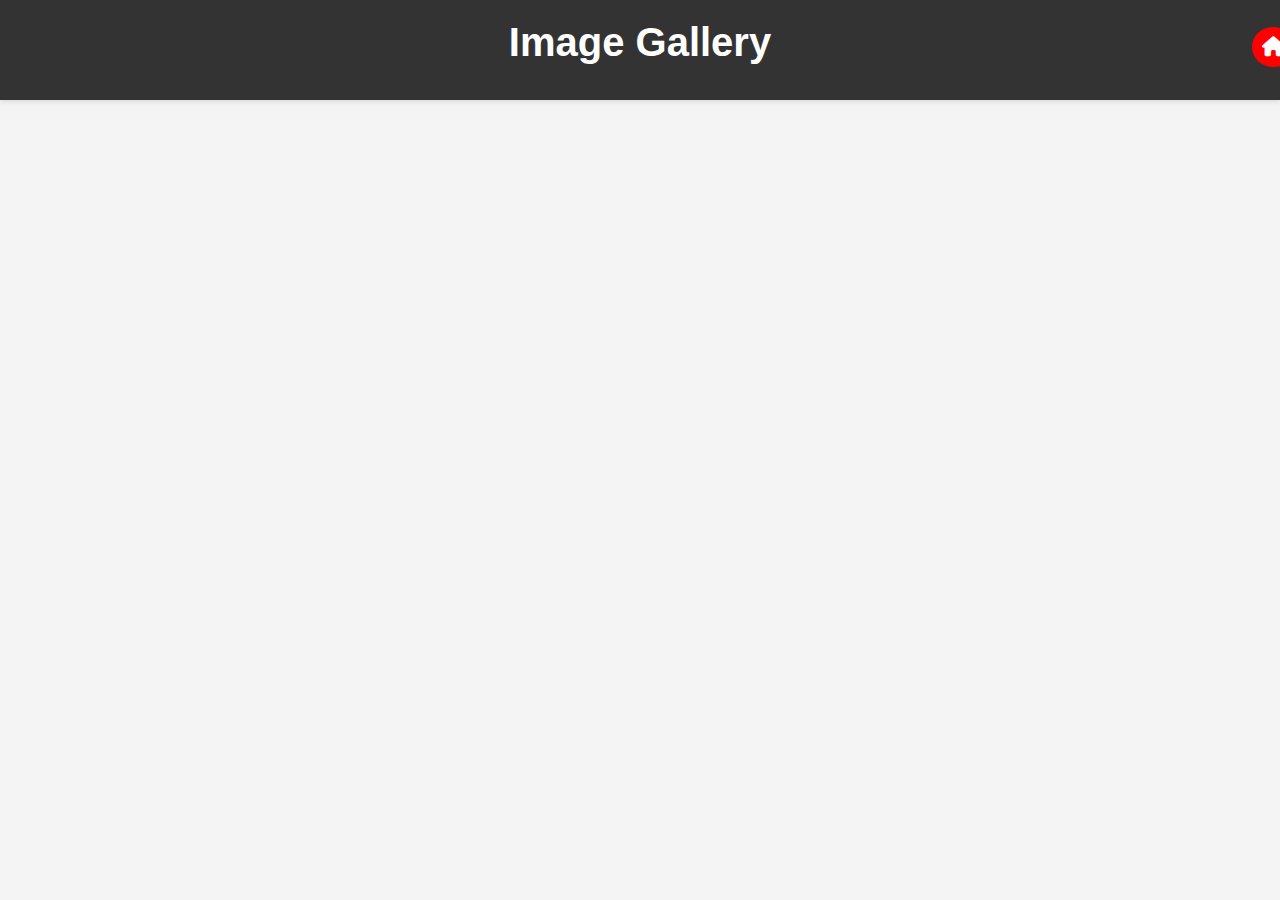
<file: image.html>
<!DOCTYPE html>
<html lang="en">
<head>
    <meta charset="UTF-8">
    <meta name="viewport" content="width=device-width, initial-scale=1.0">
    <link rel="stylesheet" href="https://cdnjs.cloudflare.com/ajax/libs/font-awesome/6.0.0-beta3/css/all.min.css">
    <link rel="stylesheet" href="image.css">
    <title>Random Image Feed</title>
</head>
<body>
    <header class="header">
        <h1>Image Gallery</h1>
            <nav>
            <a href="/index.html"><i id="icon" class="fa fa-home" aria-hidden="true"></i></a>
            </nav>
    </header>
    <div id="image-container"></div>

    <script src="image.js"></script>
</body>
</html>
</file>
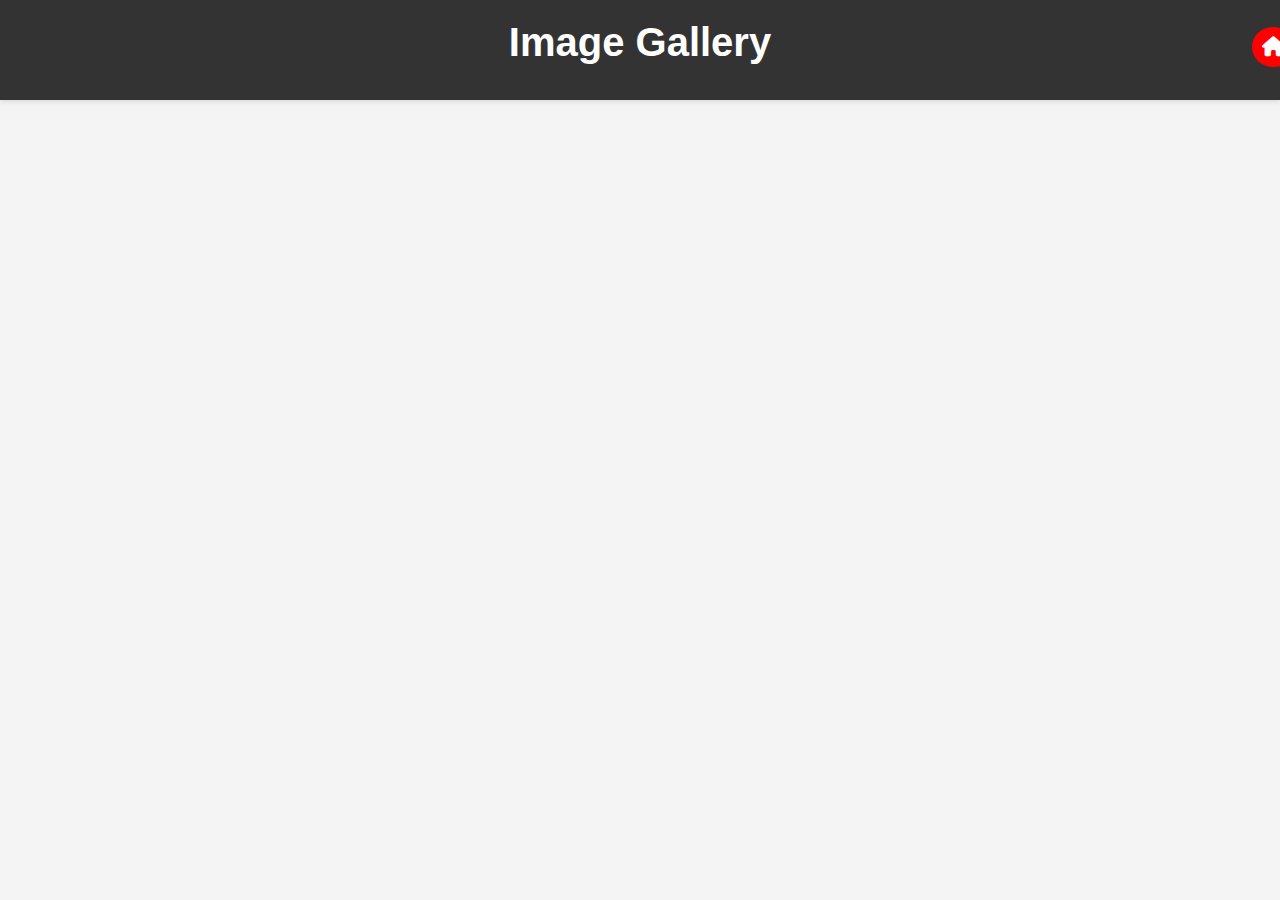
<file: index 2.html>
<!DOCTYPE html>
<html lang="en">
<head>
    <meta charset="UTF-8">
    <meta name="viewport" content="width=device-width, initial-scale=1.0">
    <link rel="stylesheet" href="https://cdnjs.cloudflare.com/ajax/libs/font-awesome/6.0.0-beta3/css/all.min.css">
    <link rel="stylesheet" href="css/index 2.css">
    <title>Random Image Feed</title>
</head>
<body>
    <header class="header">
        <h1>Image Gallery</h1>
            <nav>
            <a href="/index.html"><i id="icon" class="fa fa-home" aria-hidden="true"></i></a>
            </nav>
    </header>
    <div id="image-container"></div>

    <script src="javascript/index 2.js"></script>
</body>
</html>
</file>
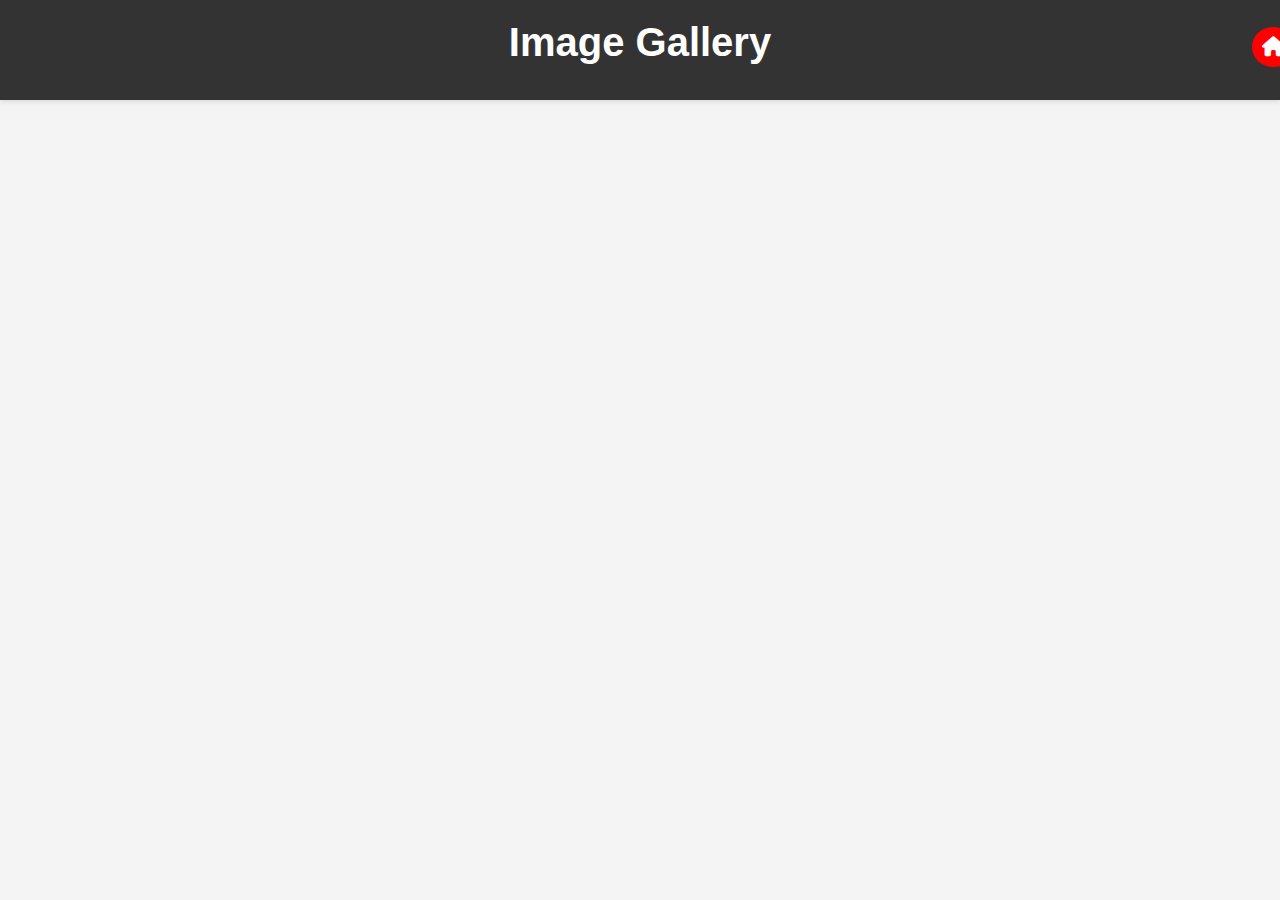
<file: page2.html>
<!DOCTYPE html>
<html lang="en">
<head>
    <meta charset="UTF-8">
    <meta name="viewport" content="width=device-width, initial-scale=1.0">
    <link rel="stylesheet" href="https://cdnjs.cloudflare.com/ajax/libs/font-awesome/6.0.0-beta3/css/all.min.css">
    <link rel="stylesheet" href="css/index 2.css">
    <title>Random Image Feed</title>
</head>
<body>
    <header class="header">
        <h1>Image Gallery</h1>
            <nav>
            <a href="index.html"><i id="icon" class="fa fa-home" aria-hidden="true"></i></a>
            </nav>
    </header>
    <div id="image-container"></div>

    <script src="javascript/index 2.js"></script>
</body>
</html>
</file>
<file: image.css>
* {
    margin: 0;
    padding: 0;
    box-sizing: border-box;
}

body {
    background-color: #f4f4f4; 
    font-family: Arial, sans-serif; 
}


.header {
    background-color: #333; 
    color: #fff; 
    text-align: center; 
    padding: 20px 0; 
    box-shadow: 0 2px 5px rgba(0, 0, 0, 0.1);
    height: 100px; 
}

.header h1 {
    font-size: 2.5rem; 
    font-weight: 700; 
}

#icon{
    position: relative;
    top: -40px;
    color: white;
    font-size: 20px;
    cursor: pointer;
    margin-left: 1250px;
    border: 2px solid #333;
    background-color: red;
    border-radius: 50%;  
    padding: 10px;  
}

#icon:hover{
    background-color: burlywood;
    transition: transform 0.3s ease-in-out; 
}


#image-container {
    display: grid; 
    grid-template-columns: 1fr 1fr 1fr 1fr 1fr 1fr;
    gap: 10px; 
    padding: 20px; 
}


#image-container img {
    width: 100%; 
    height: auto; 
    border-radius: 8px; 
    box-shadow: 0 4px 8px rgba(0, 0, 0, 0.2); 
    transition: transform 0.3s ease-in-out; 
}

#image-container img:hover {
    transform: scale(1.05); 
}
</file>
<file: css/index 2.css>
* {
    margin: 0;
    padding: 0;
    box-sizing: border-box;
}

body {
    background-color: #f4f4f4; 
    font-family: Arial, sans-serif; 
}


.header {
    background-color: #333; 
    color: #fff; 
    text-align: center; 
    padding: 20px 0; 
    box-shadow: 0 2px 5px rgba(0, 0, 0, 0.1);
    height: 100px; 
}

.header h1 {
    font-size: 2.5rem; 
    font-weight: 700; 
}

#icon{
    position: relative;
    top: -40px;
    color: white;
    font-size: 20px;
    cursor: pointer;
    margin-left: 1250px;
    border: 2px solid #333;
    background-color: red;
    border-radius: 50%;  
    padding: 10px;  
}

#icon:hover{
    background-color: burlywood;
    transition: transform 0.3s ease-in-out; 
}


#image-container {
    display: grid; 
    grid-template-columns: 1fr 1fr 1fr 1fr 1fr 1fr;
    gap: 10px; 
    padding: 20px; 
}


#image-container img {
    width: 100%; 
    height: auto; 
    border-radius: 8px; 
    box-shadow: 0 4px 8px rgba(0, 0, 0, 0.2); 
    transition: transform 0.3s ease-in-out; 
}

#image-container img:hover {
    transform: scale(1.05); 
}
</file>
